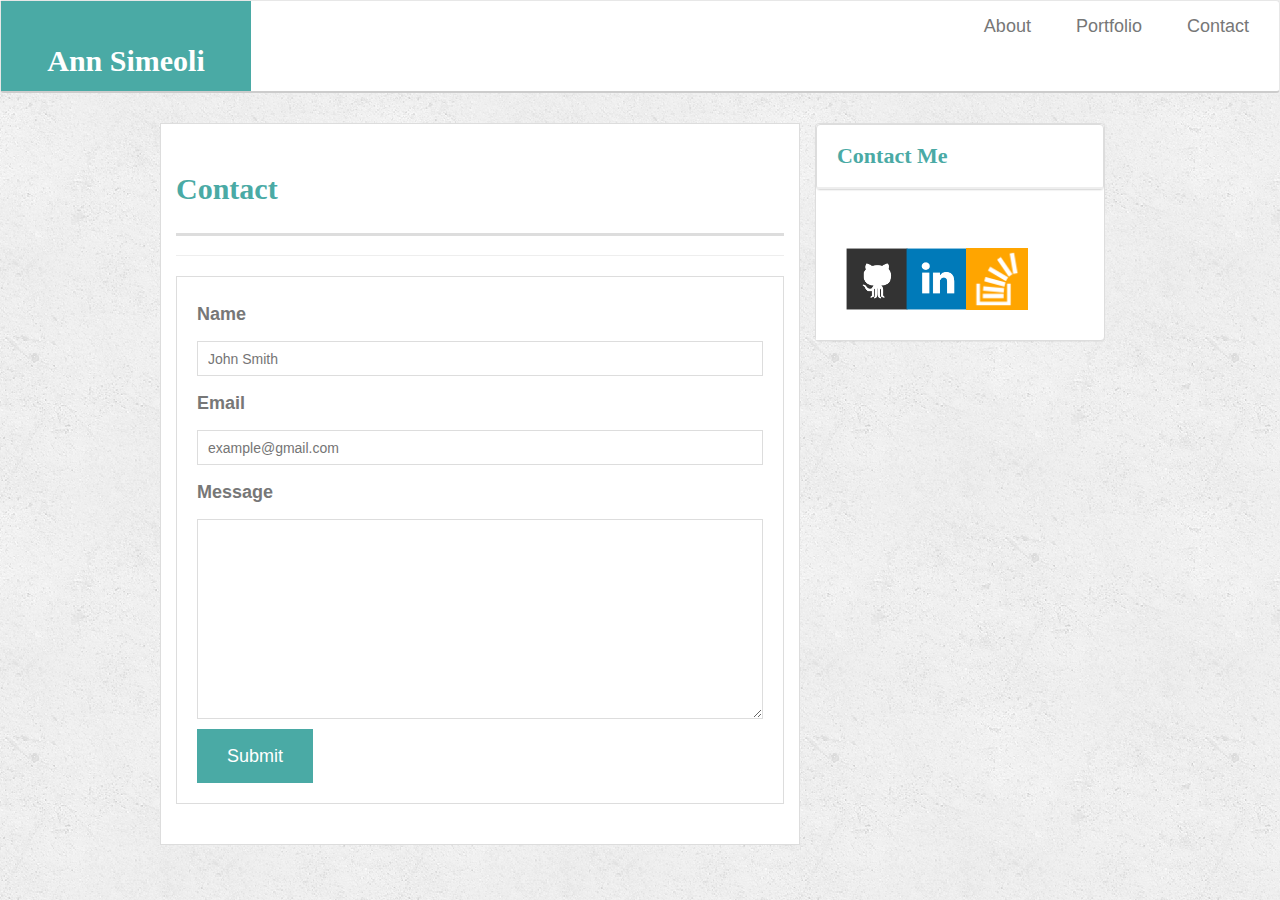
<file: contact.html>
<!doctype html>
<html lang="en-us">

<head>
  <meta charset="UTF-8">
  <meta name="viewport" content="width=device-width, initial-scale=1.0">
  <title>Contact | Ann Simeoli</title>
  <link rel="stylesheet" href="https://maxcdn.bootstrapcdn.com/bootstrap/3.3.7/css/bootstrap.min.css" integrity="sha384-BVYiiSIFeK1dGmJRAkycuHAHRg32OmUcww7on3RYdg4Va+PmSTsz/K68vbdEjh4u" crossorigin="anonymous">
  <link rel="stylesheet" type="text/css" href="assets/css/stylebs.css">
  
</head>

<body>
<nav class="navbar navbar-default cows" id="masthead">
  <div class="container-fluid">
    <!-- Brand and toggle get grouped for better mobile display -->
    <div class="navbar-header">
      <a class="navbar-brand" id="logo" href="#">Ann Simeoli</a>
    </div>

    <!-- Collect the nav links, forms, and other content for toggling -->
    <div class="collapse navbar-collapse" id="bs-example-navbar-collapse-1">
      <ul class="nav navbar-nav navbar-right">
        <li><a href="#"> About</a></li>
        <li><a href="#"> Portfolio</a></li>
        <li><a href="#"> Contact</a></li>
      </ul>
    </div><!-- /.navbar-collapse -->
  </div><!-- /.container-fluid -->
</nav>

<div class="container">
	<div class="row">
		<div class="col-md-8 main-section cows" id="main-container">
			<div class="page-header">
				<h1>Contact</h1>
			</div>
			<div class="row">
  			<div class="col-md-12">
      		<section class="main-section">
                
            <form id="contact-form">
            
                  <label for="name">Name</label>
                  <input type="text" id="name" name="name" placeholder="John Smith" required="required">
                
                  <label for="email">Email</label>
                  <input type="email" id="email" name="email" placeholder="example@gmail.com" required="required">
               
                  <label for="message">Message</label>
                  <textarea id="message" name="message" required="required"></textarea>
               
              <input type="submit">
            </form>

          </section>
      	</div>
      </div>
		</div>
		<div class="col-md-4 cows">
			<div class="panel panel-default">
  			<div class="panel panel-default">
 					<h3 class="panel-title">Contact Me</h3>
  			</div>
  		    <div class="panel-body sidebar">
          <div class="row">
            <div class="col-md-3">
              <a href="#"><img src="assets/images/github-128.png" class="social" alt="GitHub" width="62" /></a>
            </div>
            <div class="col-md-3">
              <a href="#"><img src="assets/images/linkedin-128.png" class="social" alt="LinkedIn" width="62" /></a>
            </div>
            <div class="col-md-3">
              <a href="#"><img src="assets/images/stackoverflow-128.png" class="social" alt="Stack Overflow" width="62" /></a>
            </div>
          </div>
          </div>
			</div>
		</div>
	</div>
</div>	
</body>
</html>
</file>
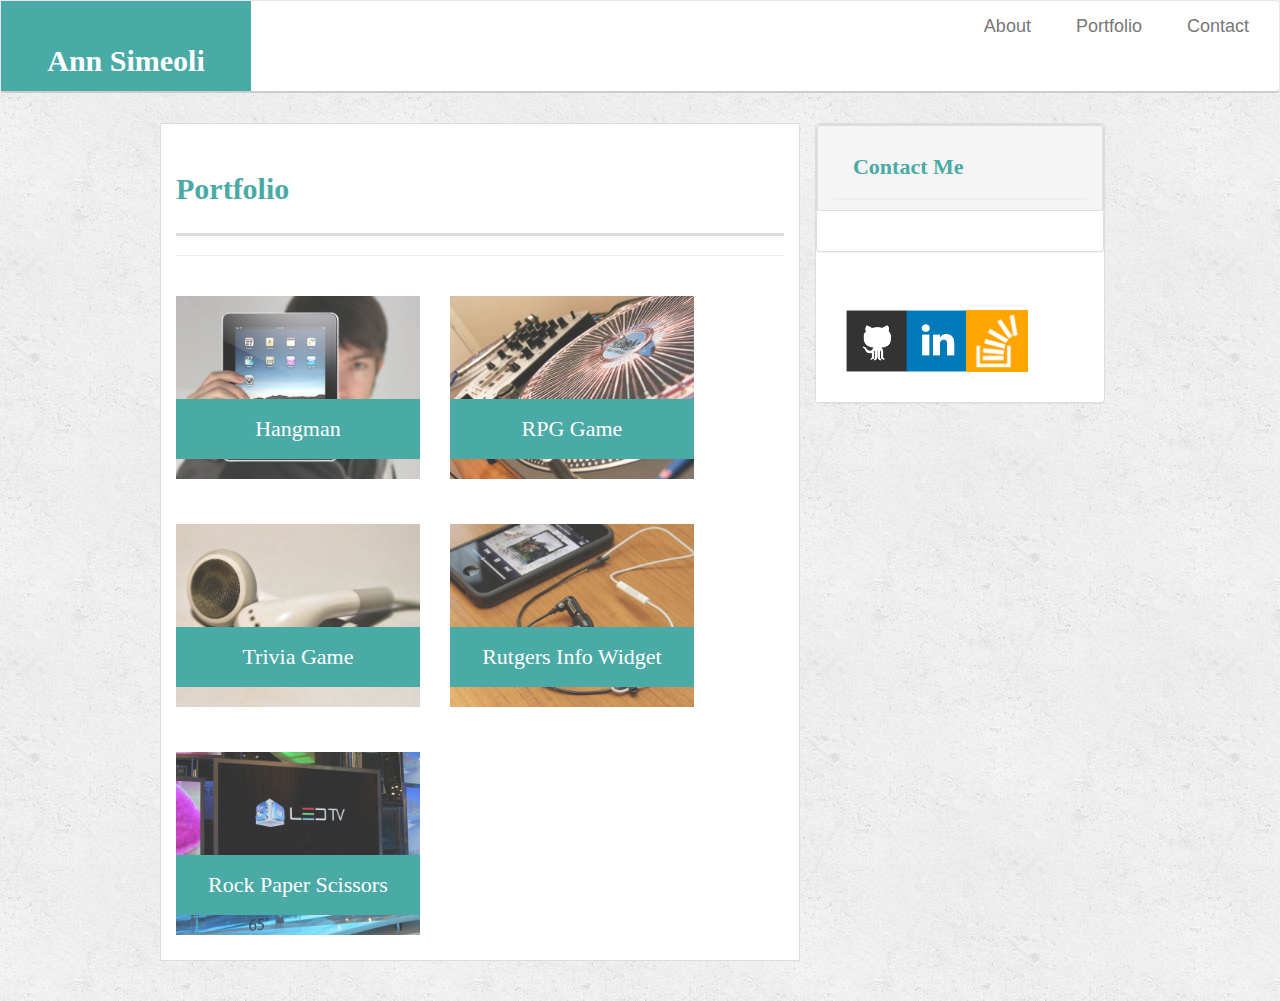
<file: portfolio.html>
<!doctype html>
<html lang="en-us">

<head>
  <meta charset="UTF-8">
  <meta name="viewport" content="width=device-width, initial-scale=1.0">
  <title>Portfolio | Ann Simeoli</title>
  <link rel="stylesheet" href="https://maxcdn.bootstrapcdn.com/bootstrap/3.3.7/css/bootstrap.min.css" integrity="sha384-BVYiiSIFeK1dGmJRAkycuHAHRg32OmUcww7on3RYdg4Va+PmSTsz/K68vbdEjh4u" crossorigin="anonymous">
  <link rel="stylesheet" type="text/css" href="assets/css/stylebs.css">
  
</head>

<body>
<nav class="navbar navbar-default" id="masthead">
  <div class="container-fluid">
    <!-- Brand and toggle get grouped for better mobile display -->
    <div class="navbar-header">
      <a class="navbar-brand" id="logo" href="#">Ann Simeoli</a>
    </div>

    <!-- Collect the nav links, forms, and other content for toggling -->
    <div class="collapse navbar-collapse" id="bs-example-navbar-collapse-1">
      <ul class="nav navbar-nav navbar-right">
        <li><a href="#"> About</a></li>
        <li><a href="#"> Portfolio</a></li>
        <li><a href="#"> Contact</a></li>
      </ul>
    </div><!-- /.navbar-collapse -->
  </div><!-- /.container-fluid -->
</nav>

<div class="container">
  <div class="row">
    <div class="col-md-8 main-section" id="main-container">
      <div class="page-header">
        <h1>Portfolio</h1>
      </div>
      
        <div class="row">
          <div class="col-md-4 work">
            <img src="assets/images/technics-q-c-640-480-1.jpg" alt="hangman">
            <h3>Hangman</h3>
           </div>
          <div class="col-md-4 work">
            <img src="assets/images/technics-q-c-640-480-2.jpg" alt="RPG Game">
            <h3>RPG Game</h3>
          </div>
        </div>

        <div class="row">
          <div class="col-md-4 work">
            <img src="assets/images/technics-q-c-640-480-5.jpg" alt="Trivia Game">
            <h3>Trivia Game</h3>
          </div>
          <div class="col-md-4 work">
            <img src="assets/images/technics-q-c-640-480-7.jpg" alt="Rutgers Info Widget">
            <h3>Rutgers Info Widget</h3>
          </div>
        </div>
        <div class="row">
          <div class="col-md-4 work">
            <img src="assets/images/technics-q-c-640-480-9.jpg" alt="Rock Paper Scissors">
            <h3>Rock Paper Scissors</h3>
          </div>
        </div>
      </div>  

        <div class="col-md-4">
          <div class="panel panel-default">
        <div class="panel panel-default">
          <div class="panel-heading">
            <h3 class="panel-title">Contact Me</h3>
          </div>
        </div>
            <div class="panel-body sidebar">
          <div class="row">
            <div class="col-md-3">
              <a href="#"><img src="assets/images/github-128.png" class="social" alt="GitHub" width="62" /></a>
            </div>
            <div class="col-md-3">
              <a href="#"><img src="assets/images/linkedin-128.png" class="social" alt="LinkedIn" width="62" /></a>
            </div>
            <div class="col-md-3">
              <a href="#"><img src="assets/images/stackoverflow-128.png" class="social" alt="Stack Overflow" width="62" /></a>
            </div>
          </div>
          </div>
      </div>
    </div>
    
    
  </div>
</div>
</file>
<file: assets/css/stylebs.css>
body {
  font-family: Arial, "Helvetica Neue", Helvetica, sans-serif;
  font-size: 18px;
  line-height: 34px;
  color: #777;
  background: url("../images/concrete_seamless.png");
}

/* general */

.container {
  width: 100%;
  max-width: 960px;
  margin: 0 auto;
}

h1,
h2,
h3,
p, {
  margin-bottom: 20px;
}
}

p:last-child {
  margin-bottom: 0;
}

h1,
h2,
h3, 
.panel-title {
  font-family: Georgia, Times, "Times New Roman", serif;
  font-weight: 700;
  color: #4aaaa5;
}

h1 {
  padding-bottom: 20px;
  font-size: 30px;
  line-height: 49px;
  border-bottom: 3px solid #ddd;
}

h2,
h3,
.panel-title {
  font-size: 22px;
}

/* header */

#masthead {
  width: 100%;
  margin: 0 0 30px;
  color: #fff;
  background: #fff;
  border-bottom: 2px solid #ccc;
}

#logo {
  width: 250px;
  height: 90px;
  font-family: Georgia, Times, "Times New Roman", serif;
  font-size: 30px;
  font-weight: 700;
  line-height: 90px;
  color: #fff;
  text-align: center;
  text-decoration: none;
  background: #4aaaa5;
}

nav {
  margin-top: 25px;
}

nav a {
  padding-left: 15px;
  margin-left: 15px;
  line-height: 18px;
  color: #999;
  text-decoration: none;
  border-left: 1px solid #efefef;
}

nav a:first-child {
  border-left: 0 none;
}

/* footer */

footer {
  padding: 30px 0;
  clear: both;
  font-size: 12px;
  color: #fff;
  color: #ccc;
  text-align: center;
  background: #666;
  border-top: 8px solid #4aaaa5;
}

/* sidebar */

.sidebar {
  width: 100%;
  max-width: 270px;
  padding: 30px;
  background: #fff;
}

.panel-title {
  padding: 20px
}

h3,
.sidebar h2 {
  padding-bottom: 20px;
  margin-bottom: 15px;
  line-height: 22px;
  border-bottom: 2px solid #eee;
}

.social {
  width: 62px;
  height: 62px;
  margin-top: 8px;
  margin-right: 5px;
}

.social:last-child {
  margin-right: 0;
}

/* main */

.main-section,
.panel-heading {
  max-width: 650px;
  margin: 0 0 40px;
  background: #fff;
  border: 1px solid #ddd;
}

/* portfolio page */

.work {
  width: 274px;
  margin: 20px 0 25px;
}

.work:nth-child(even) {
  margin-right: 40px;
}

.work img {
  width: 100%;
  border: 0 none;
  opacity: 0.8;
}

.work h3 {
  position: absolute;
  bottom: 20px;
  width: 89%;
  padding: 15px;
  margin-bottom: 0;
  font-weight: 300;
  line-height: 30px;
  color: #fff;
  text-align: center;
  background: #4aaaa5;
  border-bottom: 0;
}

.auth-image {
  width: 200px;
  height: auto;
  margin-top: 10px;
  margin-right: 25px;
}

/* contact page */

form {
  margin:20px;
}

label,
input[type=text],
input[type=email],
textarea {
  display: block;
  width: 100%;
  margin-bottom: 10px;
}

input[type=text],
input[type=email],
textarea {
  height: 35px;
  padding: 0 10px;
  font-size: 14px;
  border: 1px solid #ddd;
}

textarea {
  height: 200px;
}

input[type=submit] {
  padding: 10px 30px;
  font-size: 18px;
  color: #fff;
  cursor: pointer;
  background: #4aaaa5;
  border: 0 none;
}

@media screen and (max-width: 980px) {
  .cows {
    max-width: 100%;
    padding-left: 40px;
    padding-right: 40px;
  }
}

@media screen and (max-width: 768px) {
  .cows {
    max-width: 100%;
    padding-left: 40px;
    padding-right: 40px;
  }
}

@media screen and (max-width: 640px) {
  .cows {
    max-width: 100%;
    padding-left: 20px;
    padding-right: 20px;
  }
  #masthead {
    position: static;}
}
</file>
